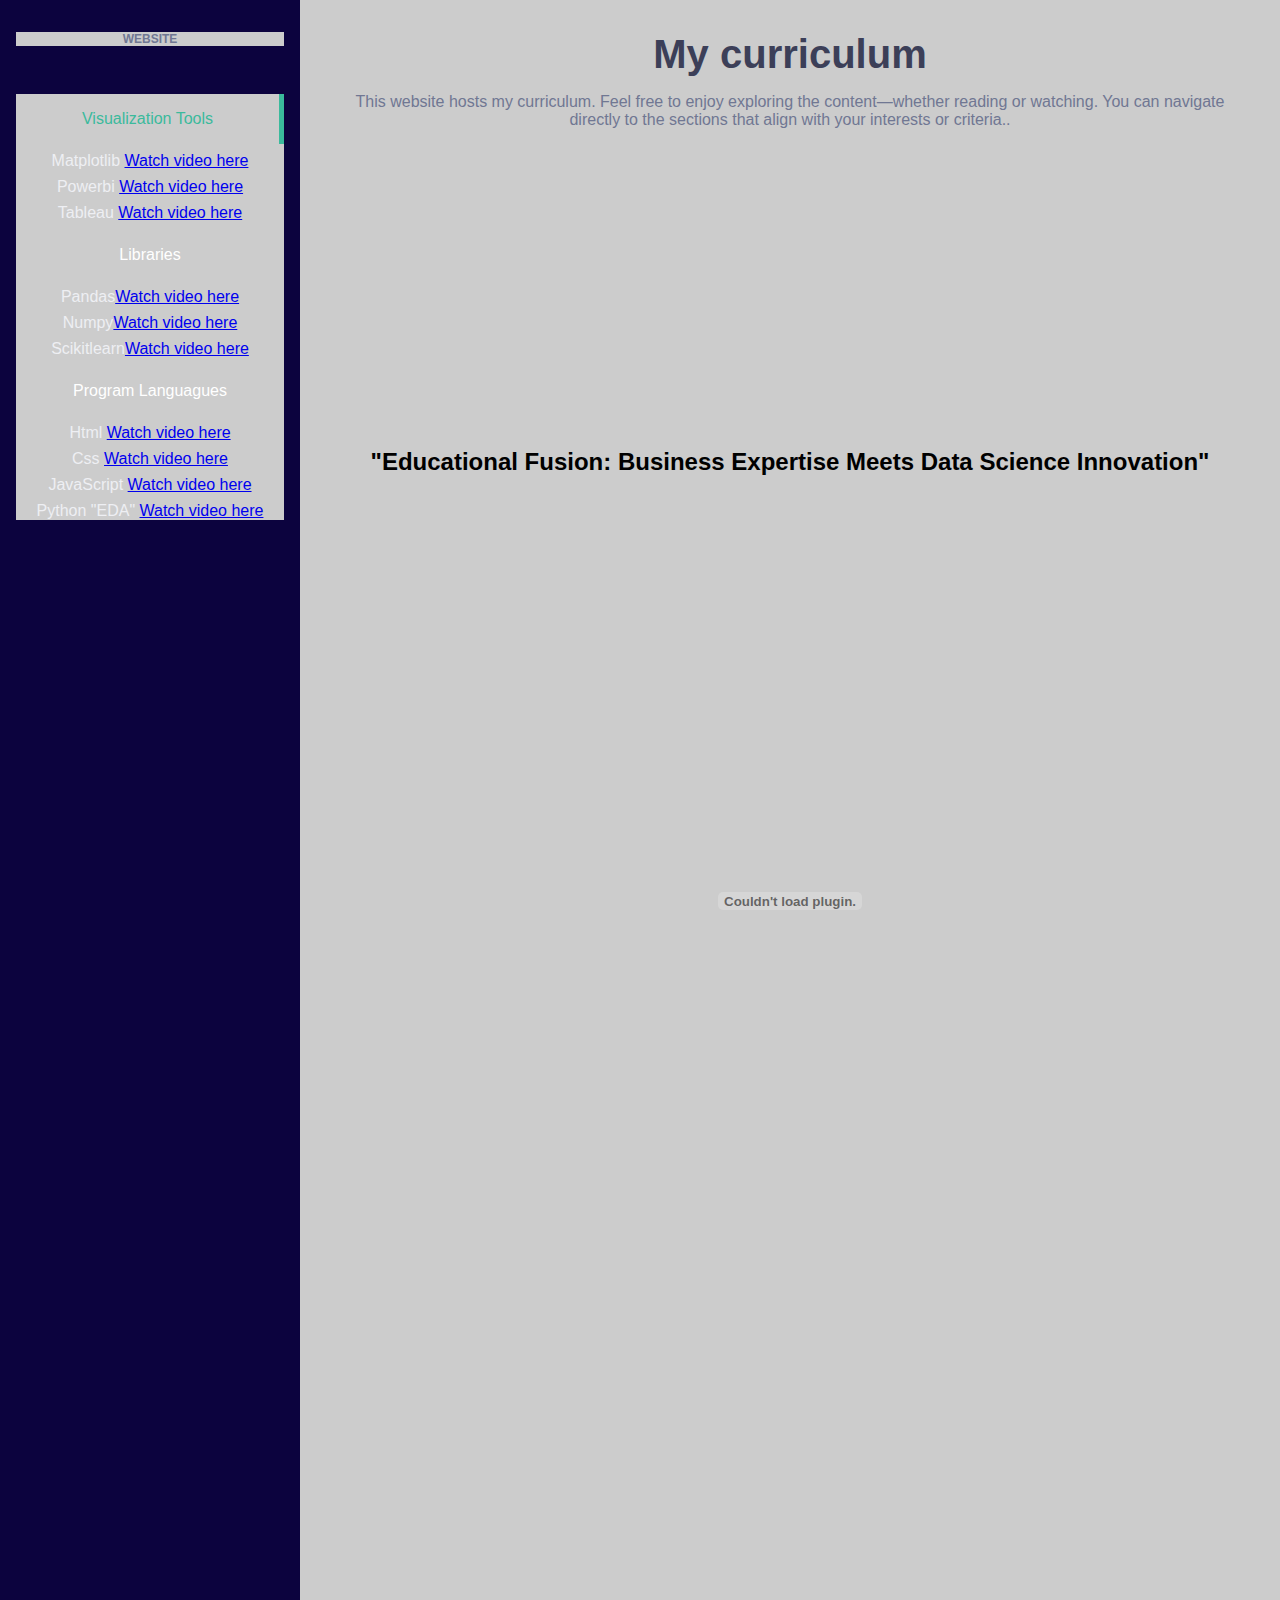
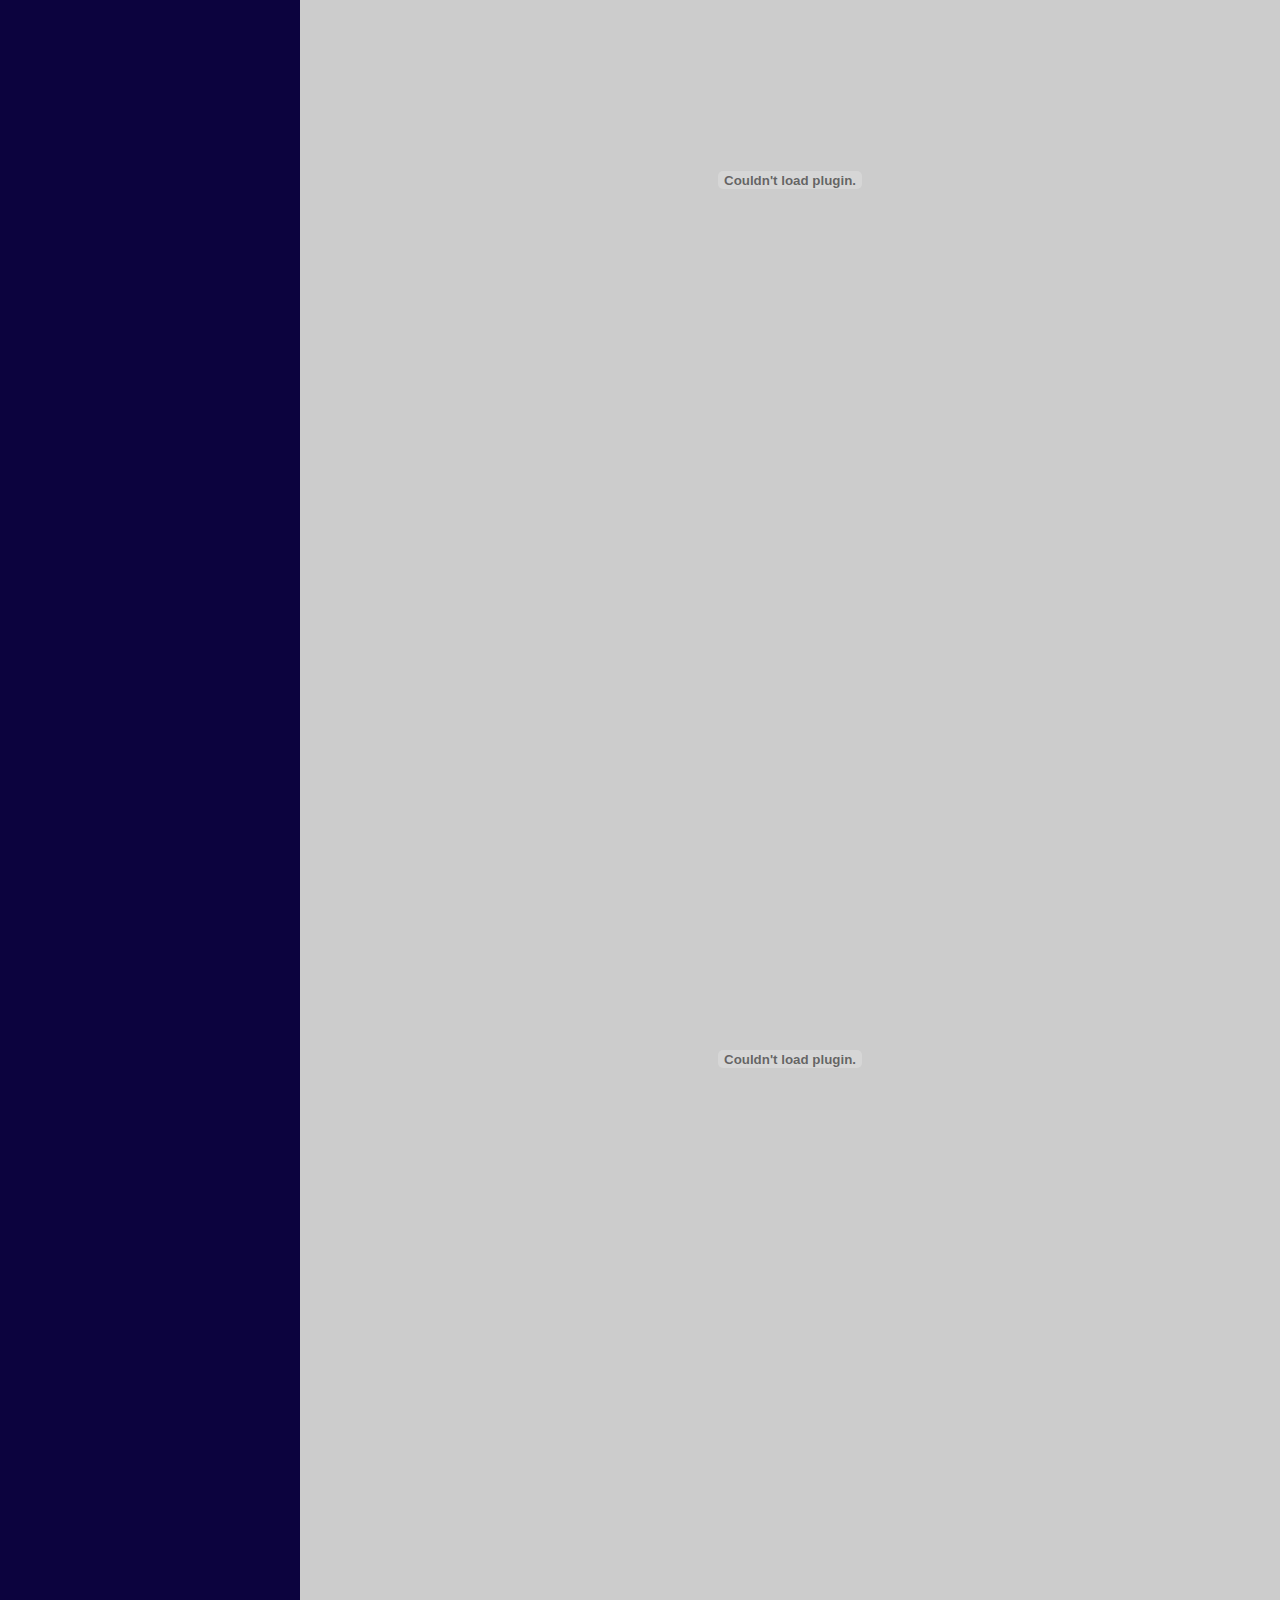
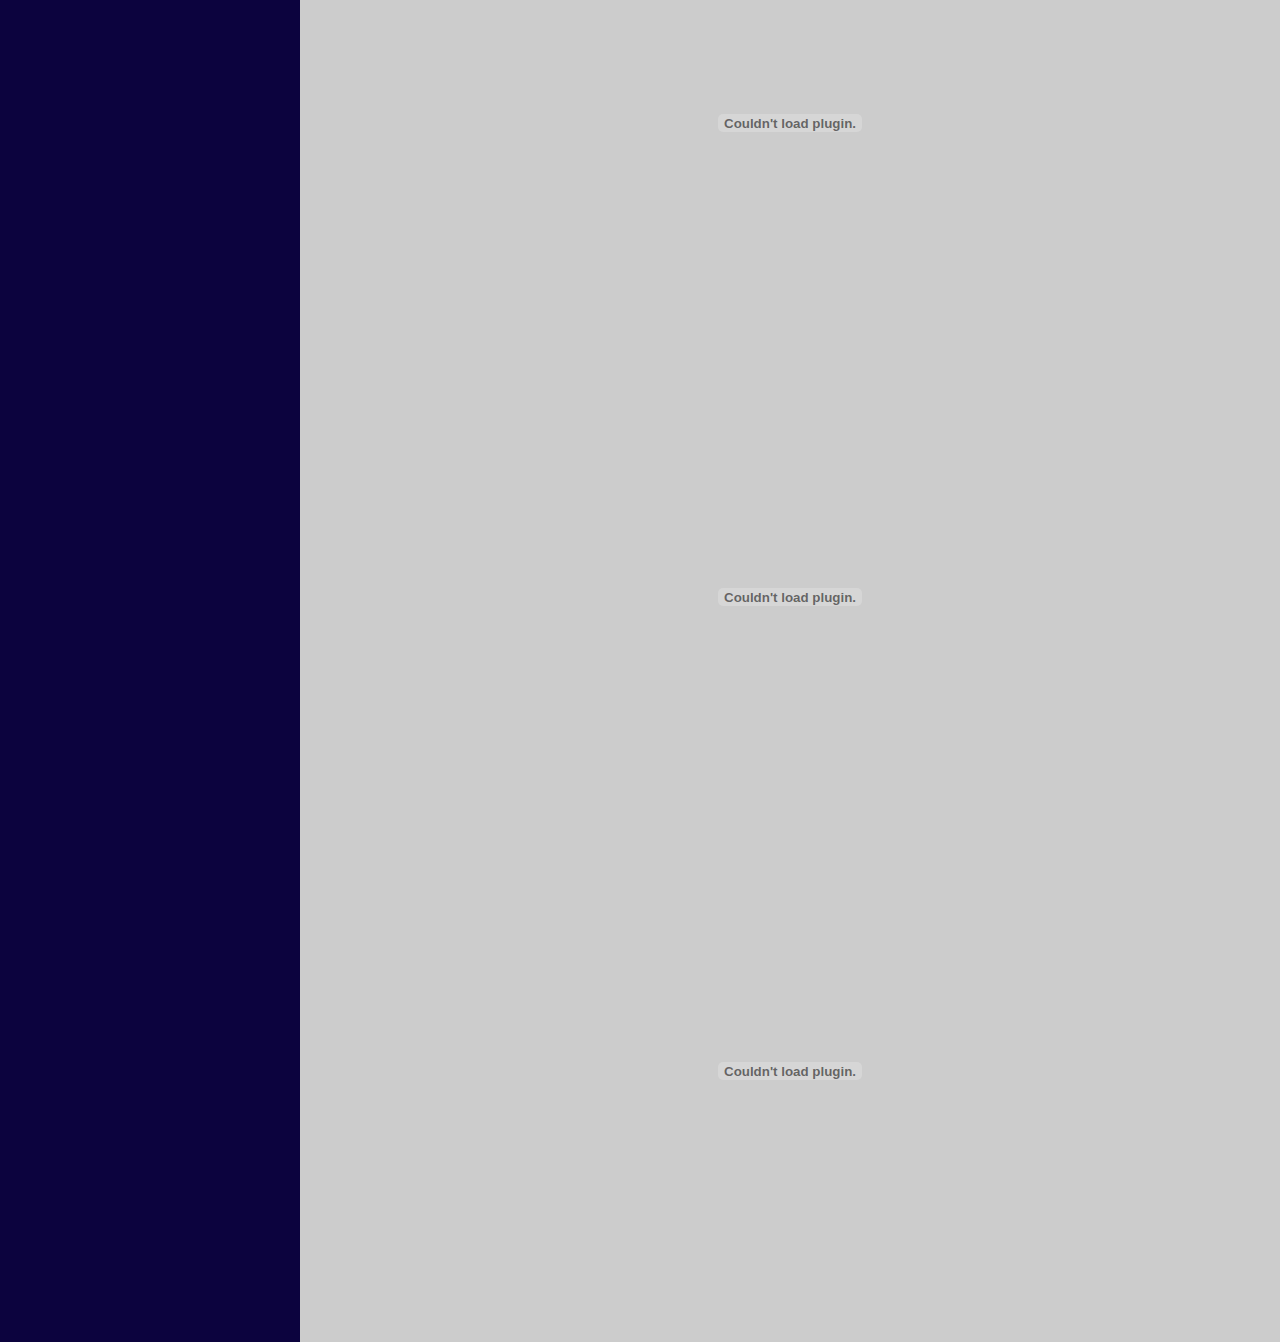
<file: index.html>
<!DOCTYPE html>
<html lang="en">
<head>
    <meta charset="UTF-8">
    <meta name="viewport" content="width=device-width, initial-scale=1.0">
    <title>Responsive Navbar</title>
    <link rel="stylesheet" href="main.css" />
</head>
<body>
    <div class="app">

        <div class="menu-toggle">
            <div class="hamburger">
                <span></span>
            </div>
        </div>

        <aside class="sidebar">

            <h3>Website</h3>

            <nav class ="menu">
                <a href="#" class="menu-item is-active">Visualization Tools</a>
                <!-- <a href="#" class="menu-item ">Visualization Tools</a> -->
                <ul>
                    <li>Matplotlib <a href="https://www.youtube.com/watch?v=QoC4RxNIs5M&t=8945s" target="_blank">Watch video here</a></li>
                    <li>Powerbi <a href="https://www.youtube.com/watch?v=QoC4RxNIs5M&t=8945s" target="_blank">Watch video here</a></li>
                    <li>Tableau <a href="https://www.youtube.com/watch?v=QoC4RxNIs5M&t=8945s" target="_blank">Watch video here</a></li>
                </ul>
                <a href="#" class="menu-item ">Libraries</a>
                <ul>
                    <li>Pandas<a href="https://www.youtube.com/watch?v=QoC4RxNIs5M&t=8945s" target="_blank">Watch video here</a></li>
                    <li>Numpy<a href="https://www.youtube.com/watch?v=QoC4RxNIs5M&t=8945s" target="_blank">Watch video here</a></li>
                    <li>Scikitlearn<a href="https://www.youtube.com/watch?v=QoC4RxNIs5M&t=8945s" target="_blank">Watch video here</a></li>
                </ul>   
                <a href="#" class="menu-item ">Program Languagues</a>
                <ul>
                    <li>Html <a href="https://www.youtube.com/watch?v=QoC4RxNIs5M&t=8945s" target="_blank">Watch video here</a></li>
                    <li>Css <a href="https://www.youtube.com/watch?v=QoC4RxNIs5M&t=8945s" target="_blank">Watch video here</a></li>
                    <li>JavaScript <a href="https://www.youtube.com/watch?v=QoC4RxNIs5M&t=8945s" target="_blank">Watch video here</a></li>
                    <li> Python "EDA" <a href="https://www.youtube.com/watch?v=_GmTFpYk7Q4" target="_blank">Watch video here</a></li>
                </ul> 
            </nav>

        </aside>

        <main class="content">
            <h1>My curriculum</h1>
            <p>This website hosts my curriculum. Feel free to enjoy exploring the content—whether reading or watching. You can navigate directly to the sections that align with your interests or criteria..</p>
           
            <iframe width="400" height="315" src="https://www.youtube.com/embed/QoC4RxNIs5M" frameborder="0" allowfullscreen></iframe>
       
       
            <h2>"Educational Fusion: Business Expertise Meets Data Science Innovation"</h2>
            
        
            <div class="pdf-viewer">
                <div class="pdf-column">
                    <object data="CEDULA_PROFESIONAL_MX.pdf" type="application/pdf" width="60%" height="850px">
                        <embed src="CEDULA_PROFESIONAL_MX.pdf" type="application/pdf" width="60%" height="850px" sandbox="allow-same-origin" />
                    </object>
                </div>
            </div>
            
            
            <div class="pdf-column">
                <embed src="Linguaskill Candidate Test Report.pdf#toolbar=0" width="60%" height="900px" sandbox="allow-same-origin"></embed>
            </div>
            <div class="pdf-column">
                <embed src="Cover_letter1 (1) (1).pdf#toolbar=0" width="60%" height="850px" sandbox="allow-same-origin"></embed>
            </div>
            <div class="pdf-column">
                <embed src="Certificado__Mster_en_Data_Science.pdf#toolbar=0" width="60%" height="470px" sandbox="allow-same-origin"></embed>
            </div>
            <div class="pdf-column">
                <embed src="Brainnest_Certificate.pdf#toolbar=0" width="60%" height="470px" sandbox="allow-same-origin"></embed>
            </div>
            <div class="pdf-column">
                <embed src="Minor_Storytelling_Through_Analytics_Certificate (1).pdf#toolbar=0" width="60%" height="470px" sandbox="allow-same-origin"></embed>
            </div>
        </div>
        </main>
    </div>
    <script>
        const menu_toggle = document.querySelector('.menu-toggle');
        const sidebar = document.querySelector('.sidebar');

        menu_toggle.addEventListener('click', () =>{
            menu_toggle.classList.toggle('is-active');
            sidebar.classList.toggle('is-active');
        })
    

    </script>
    
</body>
</html>
</file>
<file: main.css>
* {
  margin: 0;
  padding: 0;
  box-sizing: border-box; 
  font-family: Arial, Helvetica, sans-serif; 
  text-align: center;
  background-color: #cccccc;
}

.app{
    display: flex;
    justify-content: center;
    min-height: 100vh;
}
.sidebar{
    flex: 1 1 0;
    max-width: 300px;
    padding: 2rem 1rem;
    background-color: rgb(12, 3, 62);
}
.sidebar h3 {
    color:#707793;
    font-size: 0.75rem;
    text-transform: uppercase;
    margin-bottom: 4em;
}
.sidebar menu {
    margin: 0 -1rem;
}
.sidebar .menu .menu-item{
    display: block;
    padding: 1em;
    color: #fff;
    text-decoration: none;
    transition: 0.2s linear;
    margin-bottom: 0.5em; /* Añadido espacio inferior entre elementos */
}
.sidebar .menu .menu-item:hover,
.sidebar .menu .menu-item.is-active {
    color:#3bba9c;
    border-right: 5px solid #3bba9c;
}
.sidebar a:hover {
    color: #7a2c2c;
    background-color: #ebef17;
}
.sidebar ul {
    list-style: none;
    padding: 0;
    margin: 0;
    color: #eeeff3;
    text-align: center;
}
.sidebar ul li {
    margin-bottom: 0.5em; /* Añadido espacio inferior entre elementos de la lista */
}
.content {
    flex: 1 1 0;
    padding: 2rem;
}
.content h1 {
    color:#3c3f58;
    font-size: 2.5rem;
    margin-bottom: 1rem;
}
.content p {
    color:#707793;

}
.menu-toggle {
    display: none;
    position: fixed;
    top: 2rem;
    right: 2rem;
    width: 80px;
    height: 80px;
    border-radius: 50px;
    background-image: url('you tube++.png');
    background-size: cover;
    box-shadow: 0 0 10px rgba(0, 0, 0, 0.5); /* Añadido sombreado al borde */
    cursor: pointer;
}
.hamburger {
    position: relative;
    top: calc(50% - 2px);
    left: 50%;
    transform: translate(-50%, -50%);
    width: 32px;
}
.hamburger > span,
.hamburger > span::before,
.hamburger > span::after {
    display: block;
    position: absolute;
    width: 100%;
    height: 4px;
    border-radius: 99px;
    transition-duration: .25s;
}
.hamburger > span::before {
    content: '';
    top: -8px;
}
.hamburger > span::after {
    content: '';
    top: -8px;
}
.menu-toggle.is-active .hamburger > span{
    transform: rotate(45deg);
}
.menu-toggle.is-active .hamburger > span::before{
    top:0;
    transform: rotate(0deg);
}
.menu-toggle.is-active .hamburger > span::after{
    top:0;
    transform: rotate(90deg);
}

@-ms-viewport {
    width: device-width;
 }
 body {
    -ms-overflow-style: scrollbar;
 }
 
 @media screen and (max-width: 480px) {
    html, body {
       min-width: 320px;
    }
 }
 

@media only screen and (max-width: 1024px) {
    .sidebar{
        max-width: 200px;
    }
}
@media only screen and (max-width: 768px){
    .menu-toggle{
        display: block;
    }
    .content{
        padding-top: 8rem;
    }
    .sidebar {
        position: fixed;
        top: 0;
        left: -300px;
        height: 100vh;
        width: 100%;
        max-width: 300px;
        transition: 0.2s linear;

    }
    .sidebar.is-active {
        left:0;
    }
}
@media only screen and (max-width: 600px) {
    .container {
        width: 90%;
    }
}
/* Estilos generales para pantallas grandes */
/* ... */

/* Media query para pantallas más pequeñas, como el iPhone 6 */
@media only screen and (max-width: 375px) {
    /* Ajustes específicos para dispositivos móviles */
    body {
        text-align: center;
    }

    .sidebar {
        /* Estilos adicionales según sea necesario */
        display: inline-block; /* Alinea el sidebar al centro en dispositivos móviles */
        margin: 0 auto; /* Centra el sidebar */
    }

    .content {
        /* Estilos adicionales según sea necesario */
        width: 90%; /* Alinea el contenido al centro en dispositivos móviles */
        margin: 0 auto; /* Centra el contenido */
    }
    
    .pdf-column {
        height: auto; /* Cambia la altura a "auto" para permitir el ajuste automático en pantallas más pequeñas */
    }

}
</file>
